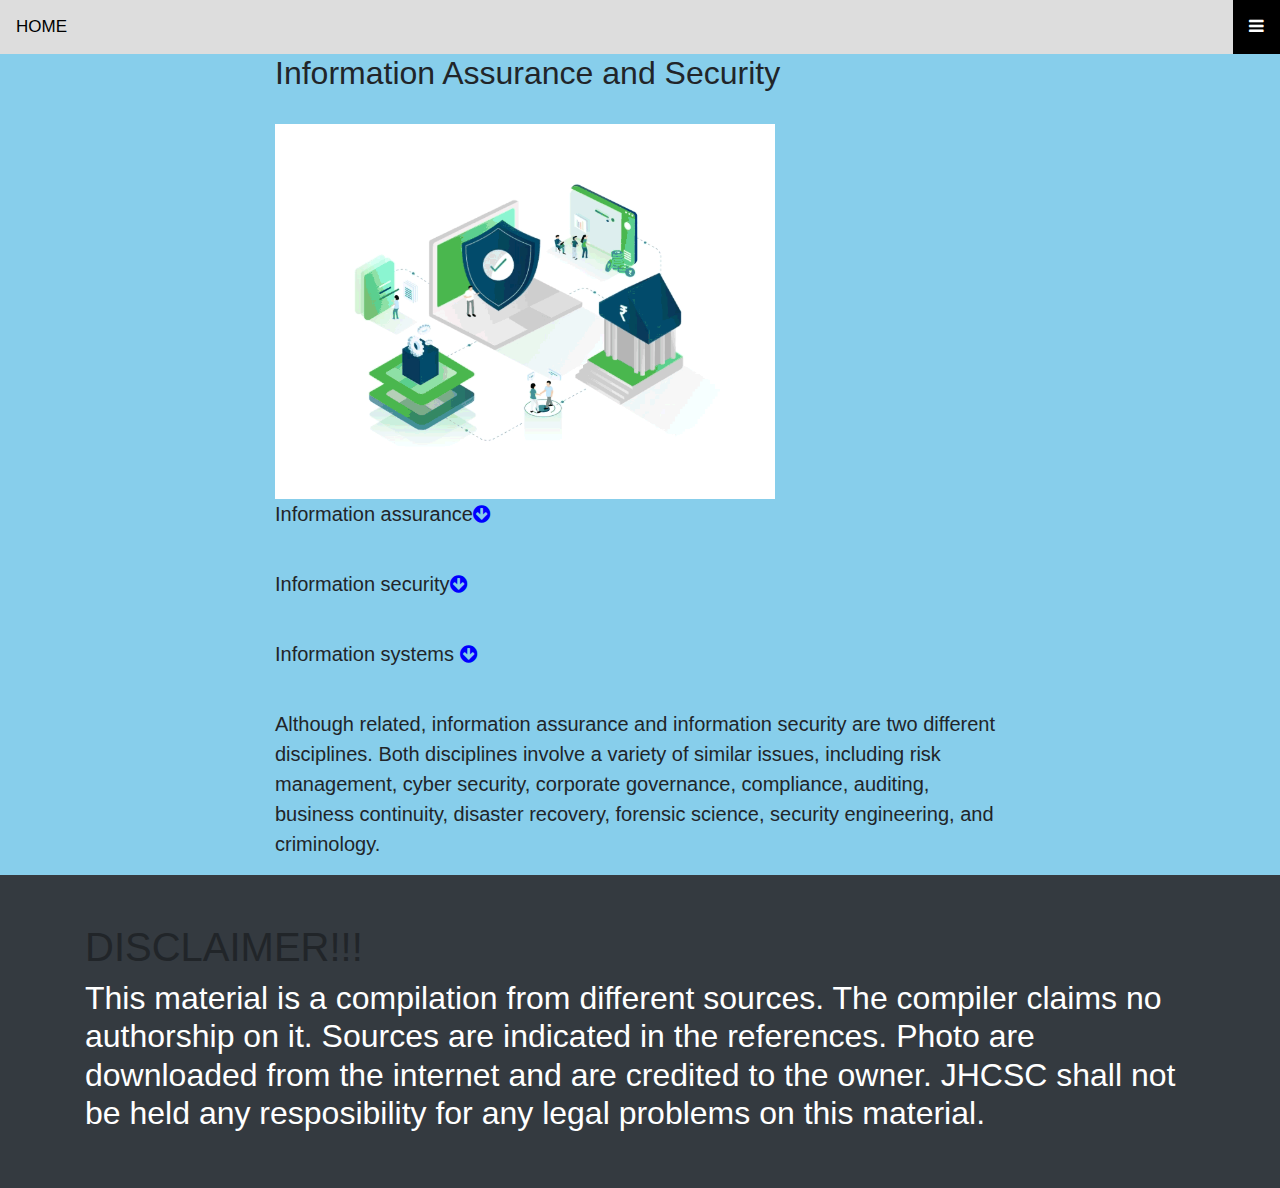
<file: index.html>
<!DOCTYPE html>
<html lang="en">

<head>

  <meta charset="utf-8">
  <meta name="viewport" content="width=device-width, initial-scale=1, shrink-to-fit=no">
  <meta name="description" content="">
  <meta name="author" content="">

  <title>Information Assurance and Security 1 IT 308</title>

  <!-- Bootstrap core CSS -->
  <link href="vendor/bootstrap/css/bootstrap.min.css" rel="stylesheet">

  <!-- Custom styles for this template -->
  <link href="css/scrolling-nav.css" rel="stylesheet">
<link rel="stylesheet" href="https://cdnjs.cloudflare.com/ajax/libs/font-awesome/4.7.0/css/font-awesome.min.css">

</head>

<body id="page-top" style="background-color:skyblue;">



<div class="mobile-container">

<!-- Top Navigation Menu -->
<div class="topnav">
  <a href="index.html" class="active">HOME</a>
  <div id="myLinks">
    <a href="index2.html">LESSONS</a>
	<a href="index1.html">REFERENCES</a>
  </div>
  <a href="javascript:void(0);" class="icon" onclick="myFunction()">
    <i class="fa fa-bars"></i>
  </a>
</div>
</div>

<script>
function myFunction() {
  var x = document.getElementById("myLinks");
  if (x.style.display === "block") {
    x.style.display = "none";
  } else {
    x.style.display = "block";
  }
}
</script>

  <section id="service">
    <div class="container">
      <div class="row">
        <div class="col-lg-8 mx-auto">
          <h2>Information Assurance and Security</h2>
			<br>
				<img src="1.gif" class="img-fluid" width="500" alt="">
<p class="lead" onclick="myFunction1()"><strong>Information assurance<i class="fa fa-arrow-circle-down" style="font-size:20px;color:blue"></i></strong></p>

<div id="myDIVI" style="display: none;">
<p class="lead">
 Which focuses on ensuring the availability, integrity, authentication, confidentiality, and non-repudiation of information and systems. These measures may include providing for restoration of information systems by incorporating protection, detection, and reaction capabilities.
</p>
</div>
<script>
function myFunction1() {
  var x = document.getElementById("myDIVI");
  if (x.style.display === "none") {
    x.style.display = "block";
  } else {
    x.style.display = "none";
  }
}
</script>
<br>
<p class="lead" onclick="myFunction2()"><strong>Information security<i class="fa fa-arrow-circle-down" style="font-size:20px;color:blue"></i></strong></p>

<div id="myDIVI2" style="display: none;">
<p class="lead">
Which centers on the protection of information and information systems from unauthorized access, use, disclosure, disruption, modification, or destruction in order to provide confidentiality, integrity, and availability.
</p>
</div>
<script>
function myFunction2() {
  var x = document.getElementById("myDIVI2");
  if (x.style.display === "none") {
    x.style.display = "block";
  } else {
    x.style.display = "none";
  }
}
</script>
<br>
<p class="lead" onclick="myFunction3()"><strong>Information systems <i class="fa fa-arrow-circle-down" style="font-size:20px;color:blue"></i></strong></p>

<div id="myDIVI3" style="display: none;">
<p class="lead">
Play an important role in the infrastructure that supports commerce, banking, telecommunications, health care, and national security, driving the need for qualified information assurance and security specialists.
</p>
</div>
<script>
function myFunction3() {
  var x = document.getElementById("myDIVI3");
  if (x.style.display === "none") {
    x.style.display = "block";
  } else {
    x.style.display = "none";
  }
}
</script>
<br>
          <p class="lead">Although related, information assurance and information security are two different disciplines. Both disciplines involve a variety of similar issues, including risk management, cyber security, corporate governance, compliance, auditing, business continuity, disaster recovery, forensic science, security engineering, and criminology.</p>
        
        </div>
      </div>
    </div>
  </section>
        </div>
      </div>
    </div>
  </section>
  <!-- Footer -->
  <footer class="py-5 bg-dark">
    <div class="container">
 <span class="blinking"><h1>DISCLAIMER!!!</h1></span>
	  <h2 style="color:white" data-aos="zoom-in">This material is a compilation from different sources. The compiler claims no authorship on it. Sources are indicated in the references. Photo are downloaded from the internet and are credited to the owner. JHCSC shall not be held 
	 any resposibility for any legal problems on this material.</h2>

    </div>
    <!-- /.container -->
  </footer>

  <!-- Bootstrap core JavaScript -->
  <script src="vendor/jquery/jquery.min.js"></script>
  <script src="vendor/bootstrap/js/bootstrap.bundle.min.js"></script>

  <!-- Plugin JavaScript -->
  <script src="vendor/jquery-easing/jquery.easing.min.js"></script>

  <!-- Custom JavaScript for this theme -->
  <script src="js/scrolling-nav.js"></script>

</body>

</html>
</file>
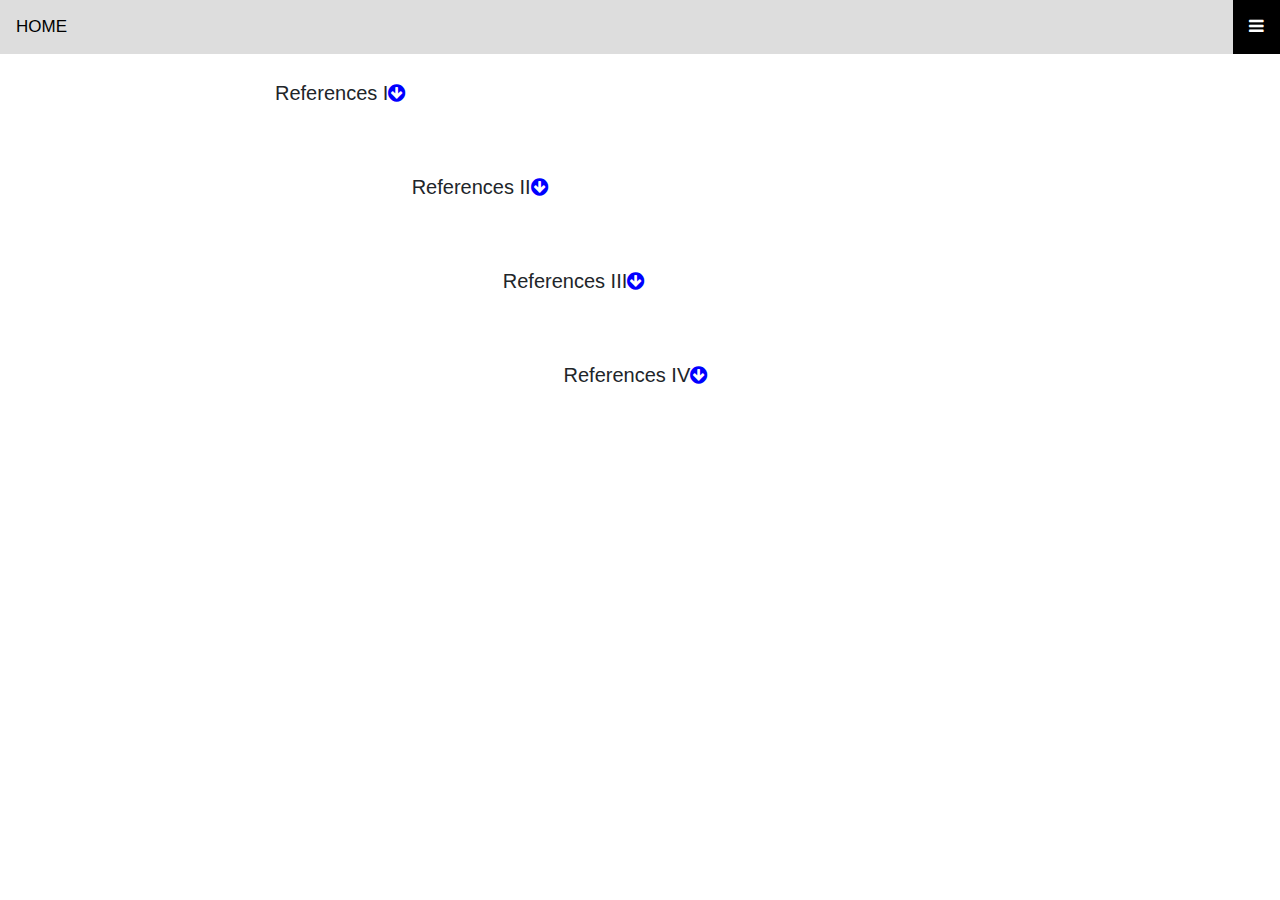
<file: index1.html>
<!DOCTYPE html>
<html lang="en">

<head>

  <meta charset="utf-8">
  <meta name="viewport" content="width=device-width, initial-scale=1, shrink-to-fit=no">
  <meta name="description" content="">
  <meta name="author" content="">

  <title>Information Assurance and Security 1 IT 308</title>

  <!-- Bootstrap core CSS -->
  <link href="vendor/bootstrap/css/bootstrap.min.css" rel="stylesheet">

  <!-- Custom styles for this template -->
  <link href="css/scrolling-nav.css" rel="stylesheet">
<link rel="stylesheet" href="https://cdnjs.cloudflare.com/ajax/libs/font-awesome/4.7.0/css/font-awesome.min.css">

</head>

<body id="page-top">



<div class="mobile-container">

<!-- Top Navigation Menu -->
<div class="topnav">
  <a href="index.html" class="active">HOME</a>
  <div id="myLinks">
	
  </div>
  <a href="javascript:void(0);" class="icon" onclick="myFunction()">
    <i class="fa fa-bars"></i>
  </a>
</div>
</div>

<script>
function myFunction() {
  var x = document.getElementById("myLinks");
  if (x.style.display === "block") {
    x.style.display = "none";
  } else {
    x.style.display = "block";
  }
}
</script>
 
   <section id="A">
    <div class="container">
      <div class="row">
        <div class="col-lg-8 mx-auto">
		  <br>
<p class="lead" onclick="myFunction101()"><strong>References I<i class="fa fa-arrow-circle-down" style="font-size:20px;color:blue"></i></strong></p>

<div id="myDIVz1" style="display: none;">
<p class="lead">
<a href="https://www.capella.edu/blogs/cublog/what-is-information-assurance-and-security/">https://www.capella.edu/blogs/cublog/what-is-information-assurance-and-security/</a>
</div>
<script>
function myFunction101() {
  var x = document.getElementById("myDIVz1");
  if (x.style.display === "none") {
    x.style.display = "block";
  } else {
    x.style.display = "none";
  }
}
</script>
<br>
   <section id="A">
    <div class="container">
      <div class="row">
        <div class="col-lg-8 mx-auto">
		  <br>
<p class="lead" onclick="myFunction102()"><strong>References II<i class="fa fa-arrow-circle-down" style="font-size:20px;color:blue"></i></strong></p>

<div id="myDIVz2" style="display: none;">
<p class="lead">
  <a href="https://www.capella.edu/blogs/cublog/tag/information-security/">https://www.capella.edu/blogs/cublog/tag/information-security/</a>
</div>
<script>
function myFunction102() {
  var x = document.getElementById("myDIVz2");
  if (x.style.display === "none") {
    x.style.display = "block";
  } else {
    x.style.display = "none";
  }
}
</script>
<br>
   <section id="A">
    <div class="container">
      <div class="row">
        <div class="col-lg-8 mx-auto">
		  <br>
<p class="lead" onclick="myFunction103()"><strong>References III<i class="fa fa-arrow-circle-down" style="font-size:20px;color:blue"></i></strong></p>

<div id="myDIVz3" style="display: none;">
<p class="lead">
  <a href="https://www.isaca.org/resources/isaca-journal/past-issues/2012/fundamental-concepts-of-it-security-assurance">https://www.isaca.org/resources/isaca-journal/past-issues/2012/fundamental-concepts-of-it-security-assurance</a>

</div>
<script>
function myFunction103() {
  var x = document.getElementById("myDIVz3");
  if (x.style.display === "none") {
    x.style.display = "block";
  } else {
    x.style.display = "none";
  }
}
</script>
<br>
 <section id="A">
    <div class="container">
      <div class="row">
        <div class="col-lg-8 mx-auto">
		  <br>
<p class="lead" onclick="myFunction104()"><strong>References IV<i class="fa fa-arrow-circle-down" style="font-size:20px;color:blue"></i></strong></p>

<div id="myDIVz4" style="display: none;">
<p class="lead">
  <a href="https://www.nap.edu/read/1581/chapter/4#56">https://www.nap.edu/read/1581/chapter/4#56</a>
</div>
<script>
function myFunction104() {
  var x = document.getElementById("myDIVz4");
  if (x.style.display === "none") {
    x.style.display = "block";
  } else {
    x.style.display = "none";
  }
}
</script>
<br>

  <!-- Bootstrap core JavaScript -->
  <script src="vendor/jquery/jquery.min.js"></script>
  <script src="vendor/bootstrap/js/bootstrap.bundle.min.js"></script>

  <!-- Plugin JavaScript -->
  <script src="vendor/jquery-easing/jquery.easing.min.js"></script>

  <!-- Custom JavaScript for this theme -->
  <script src="js/scrolling-nav.js"></script>

</body>

</html>
</file>
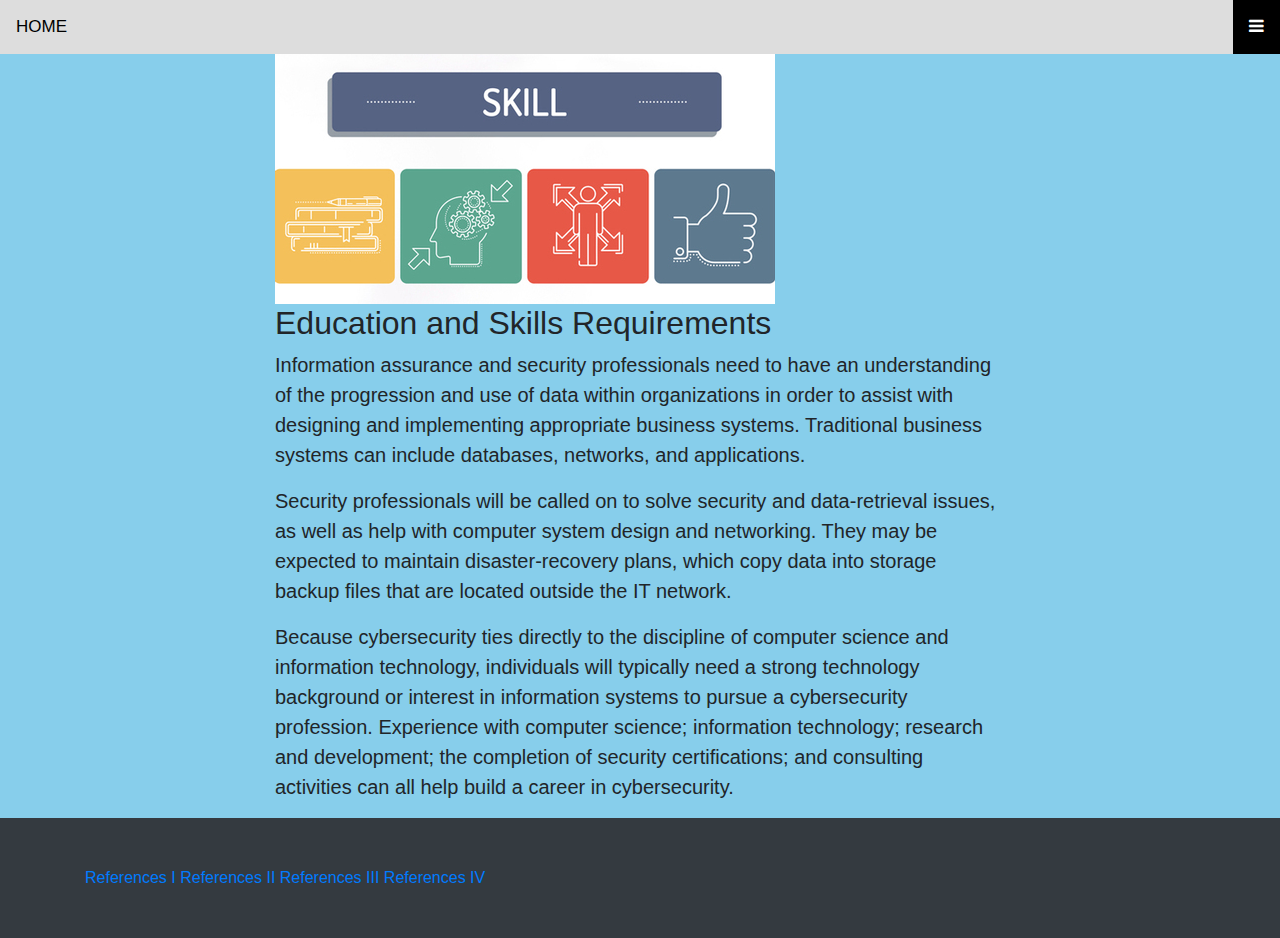
<file: index2.html>
<!DOCTYPE html>
<html lang="en">

<head>

  <meta charset="utf-8">
  <meta name="viewport" content="width=device-width, initial-scale=1, shrink-to-fit=no">
  <meta name="description" content="">
  <meta name="author" content="">

  <title>Information Assurance and Security 1 IT 308</title>

  <!-- Bootstrap core CSS -->
  <link href="vendor/bootstrap/css/bootstrap.min.css" rel="stylesheet">

  <!-- Custom styles for this template -->
  <link href="css/scrolling-nav.css" rel="stylesheet">
<link rel="stylesheet" href="https://cdnjs.cloudflare.com/ajax/libs/font-awesome/4.7.0/css/font-awesome.min.css">

</head>

<body id="page-top" style="background-color:skyblue;">



<div class="mobile-container">

<!-- Top Navigation Menu -->
<div class="topnav">
  <a href="index.html" class="active">HOME</a>
  <div id="myLinks">
    <a href="index2.html">Education and Skills Requirements</a>
	<a href="index3.html">Fundamental Aspects</a>
	<a href="index4.html">Security Mechanism</a>
	<a href="index5.html">Operational Issues</a>
	<a href="index6.html">Policy</a>
	<a href="index7.html">Attacks</a>
	
  </div>
  <a href="javascript:void(0);" class="icon" onclick="myFunction()">
    <i class="fa fa-bars"></i>
  </a>
</div>
</div>

<script>
function myFunction() {
  var x = document.getElementById("myLinks");
  if (x.style.display === "block") {
    x.style.display = "none";
  } else {
    x.style.display = "block";
  }
}
</script>

  <section id="contact">
    <div class="container">
      <div class="row">
        <div class="col-lg-8 mx-auto">
		<img src="2.jpg" class="img-fluid" alt="">
          <h2>Education and Skills Requirements</h2>
          <p class="lead">Information assurance and security professionals need to have an understanding of the progression and use of data within organizations in order to assist with designing and implementing appropriate business systems. Traditional business systems can include databases, networks, and applications.</p>
		  <p class="lead">Security professionals will be called on to solve security and data-retrieval issues, as well as help with computer system design and networking. They may be expected to maintain disaster-recovery plans, which copy data into storage backup files that are located outside the IT network.</p>
		  <p class="lead">Because cybersecurity ties directly to the discipline of computer science and information technology, individuals will typically need a strong technology background or interest in information systems to pursue a cybersecurity profession. Experience with computer science; information technology; research and development; the completion of security certifications; and consulting activities can all help build a career in cybersecurity.</p>

        </div>
      </div>
    </div>
  </section>
  
  <!-- Footer -->
  <footer class="py-5 bg-dark">
    <div class="container">
  <a href="https://www.capella.edu/blogs/cublog/what-is-information-assurance-and-security/">References I</a>
  <a href="https://www.capella.edu/blogs/cublog/tag/information-security/">References II</a>
  <a href="https://www.isaca.org/resources/isaca-journal/past-issues/2012/fundamental-concepts-of-it-security-assurance">References III</a>
  <a href="https://www.nap.edu/read/1581/chapter/4#56">References IV</a>
    </div>
    <!-- /.container -->
  </footer>

  <!-- Bootstrap core JavaScript -->
  <script src="vendor/jquery/jquery.min.js"></script>
  <script src="vendor/bootstrap/js/bootstrap.bundle.min.js"></script>

  <!-- Plugin JavaScript -->
  <script src="vendor/jquery-easing/jquery.easing.min.js"></script>

  <!-- Custom JavaScript for this theme -->
  <script src="js/scrolling-nav.js"></script>

</body>

</html>
</file>
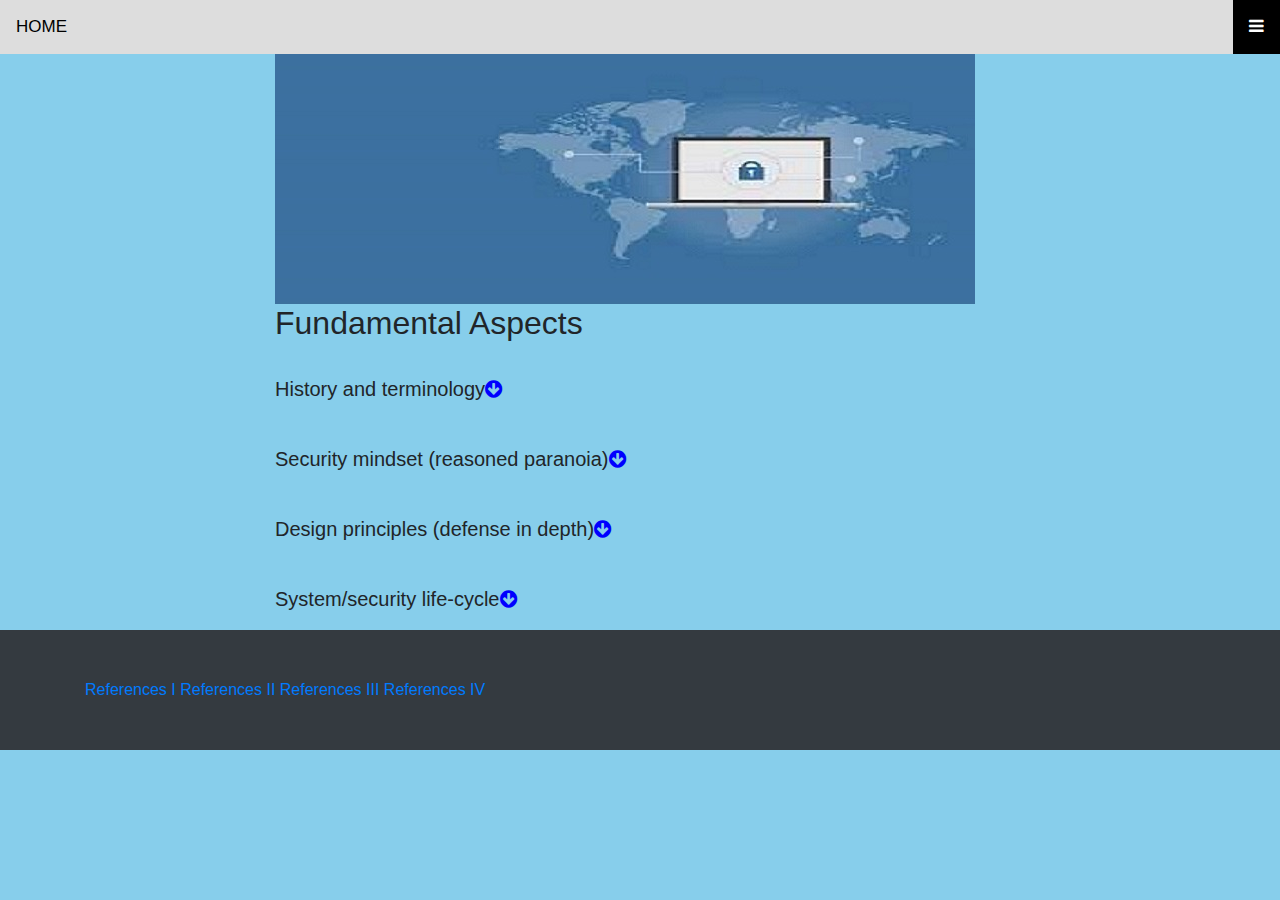
<file: index3.html>
<!DOCTYPE html>
<html lang="en">

<head>

  <meta charset="utf-8">
  <meta name="viewport" content="width=device-width, initial-scale=1, shrink-to-fit=no">
  <meta name="description" content="">
  <meta name="author" content="">

  <title>Information Assurance and Security 1 IT 308</title>

  <!-- Bootstrap core CSS -->
  <link href="vendor/bootstrap/css/bootstrap.min.css" rel="stylesheet">

  <!-- Custom styles for this template -->
  <link href="css/scrolling-nav.css" rel="stylesheet">
<link rel="stylesheet" href="https://cdnjs.cloudflare.com/ajax/libs/font-awesome/4.7.0/css/font-awesome.min.css">

</head>

<body id="page-top" style="background-color:skyblue;">



<div class="mobile-container">

<!-- Top Navigation Menu -->
<div class="topnav">
  <a href="index.html" class="active">HOME</a>
  <div id="myLinks">
    <a href="index2.html">Education and Skills Requirements</a>
	<a href="index3.html">Fundamental Aspects</a>
	<a href="index4.html">Security Mechanism</a>
	<a href="index5.html">Operational Issues</a>
	<a href="index6.html">Policy</a>
	<a href="index7.html">Attacks</a>
	
  </div>
  <a href="javascript:void(0);" class="icon" onclick="myFunction()">
    <i class="fa fa-bars"></i>
  </a>
</div>
</div>

<script>
function myFunction() {
  var x = document.getElementById("myLinks");
  if (x.style.display === "block") {
    x.style.display = "none";
  } else {
    x.style.display = "block";
  }
}
</script>
 <section id="A">
    <div class="container">
      <div class="row">
        <div class="col-lg-8 mx-auto">
		<img src="6.jpg" class="img-fluid" alt="">
          <h2>Fundamental Aspects</h2>
		  <br>
<p class="lead" onclick="myFunction100()"><strong>History and terminology<i class="fa fa-arrow-circle-down" style="font-size:20px;color:blue"></i></strong></p>

<div id="myDIVzz" style="display: none;">
<p class="lead">Terminology is a discipline that systematically studies the "labelling or designating of concepts" particular to one or more subject fields or domains of human activity. It does this through the research and analysis of terms in context for the purpose of documenting and promoting consistent usage.</p>
</div>
<script>
function myFunction100() {
  var x = document.getElementById("myDIVzz");
  if (x.style.display === "none") {
    x.style.display = "block";
  } else {
    x.style.display = "none";
  }
}
</script>
<br>


<p class="lead" onclick="myFunction1()"><strong>Security mindset (reasoned paranoia)<i class="fa fa-arrow-circle-down" style="font-size:20px;color:blue"></i></strong></p>

<div id="myDIVI" style="display: none;">
<p class="lead">Good engineering involves thinking about how things can be made to work; the security mindset involves thinking about how things can be made to fail. It involves thinking like an attacker, an adversary or a criminal.</p>
</div>
<script>
function myFunction1() {
  var x = document.getElementById("myDIVI");
  if (x.style.display === "none") {
    x.style.display = "block";
  } else {
    x.style.display = "none";
  }
}
</script>
<br>


<p class="lead" onclick="myFunction2()"><strong>Design principles (defense in depth)<i class="fa fa-arrow-circle-down" style="font-size:20px;color:blue"></i></strong></p>

<div id="myDIVII" style="display: none;">
<p class="lead">Defense in Depth (DiD) is an approach to cybersecurity in which a series of defensive mechanisms are layered in order to protect valuable data and information. If one mechanism fails, another steps up immediately to thwart an attack.</p>
</div>
<script>
function myFunction2() {
  var x = document.getElementById("myDIVII");
  if (x.style.display === "none") {
    x.style.display = "block";
  } else {
    x.style.display = "none";
  }
}
</script>
<br>


<p class="lead" onclick="myFunction3()"><strong>System/security life-cycle<i class="fa fa-arrow-circle-down" style="font-size:20px;color:blue"></i></strong></p>

<div id="myDIVI1" style="display: none;">
<p class="lead">The cycle consists of a number of phases including systems investigation, systems analysis , logical design, physical design, implementation and maintenance and testing. Once implementation is done, the security of the system and data, depend on the maintenance and testing phase which spans the life of the project.</p>
</div>
<script>
function myFunction3() {
  var x = document.getElementById("myDIVI1");
  if (x.style.display === "none") {
    x.style.display = "block";
  } else {
    x.style.display = "none";
  }
}
</script>
        </div>
      </div>
    </div>
  </section>
  
 
  
  <!-- Footer -->
  <footer class="py-5 bg-dark">
    <div class="container">
  <a href="https://www.capella.edu/blogs/cublog/what-is-information-assurance-and-security/">References I</a>
  <a href="https://www.capella.edu/blogs/cublog/tag/information-security/">References II</a>
  <a href="https://www.isaca.org/resources/isaca-journal/past-issues/2012/fundamental-concepts-of-it-security-assurance">References III</a>
  <a href="https://www.nap.edu/read/1581/chapter/4#56">References IV</a>
    </div>
    <!-- /.container -->
  </footer>

  <!-- Bootstrap core JavaScript -->
  <script src="vendor/jquery/jquery.min.js"></script>
  <script src="vendor/bootstrap/js/bootstrap.bundle.min.js"></script>

  <!-- Plugin JavaScript -->
  <script src="vendor/jquery-easing/jquery.easing.min.js"></script>

  <!-- Custom JavaScript for this theme -->
  <script src="js/scrolling-nav.js"></script>

</body>

</html>
</file>
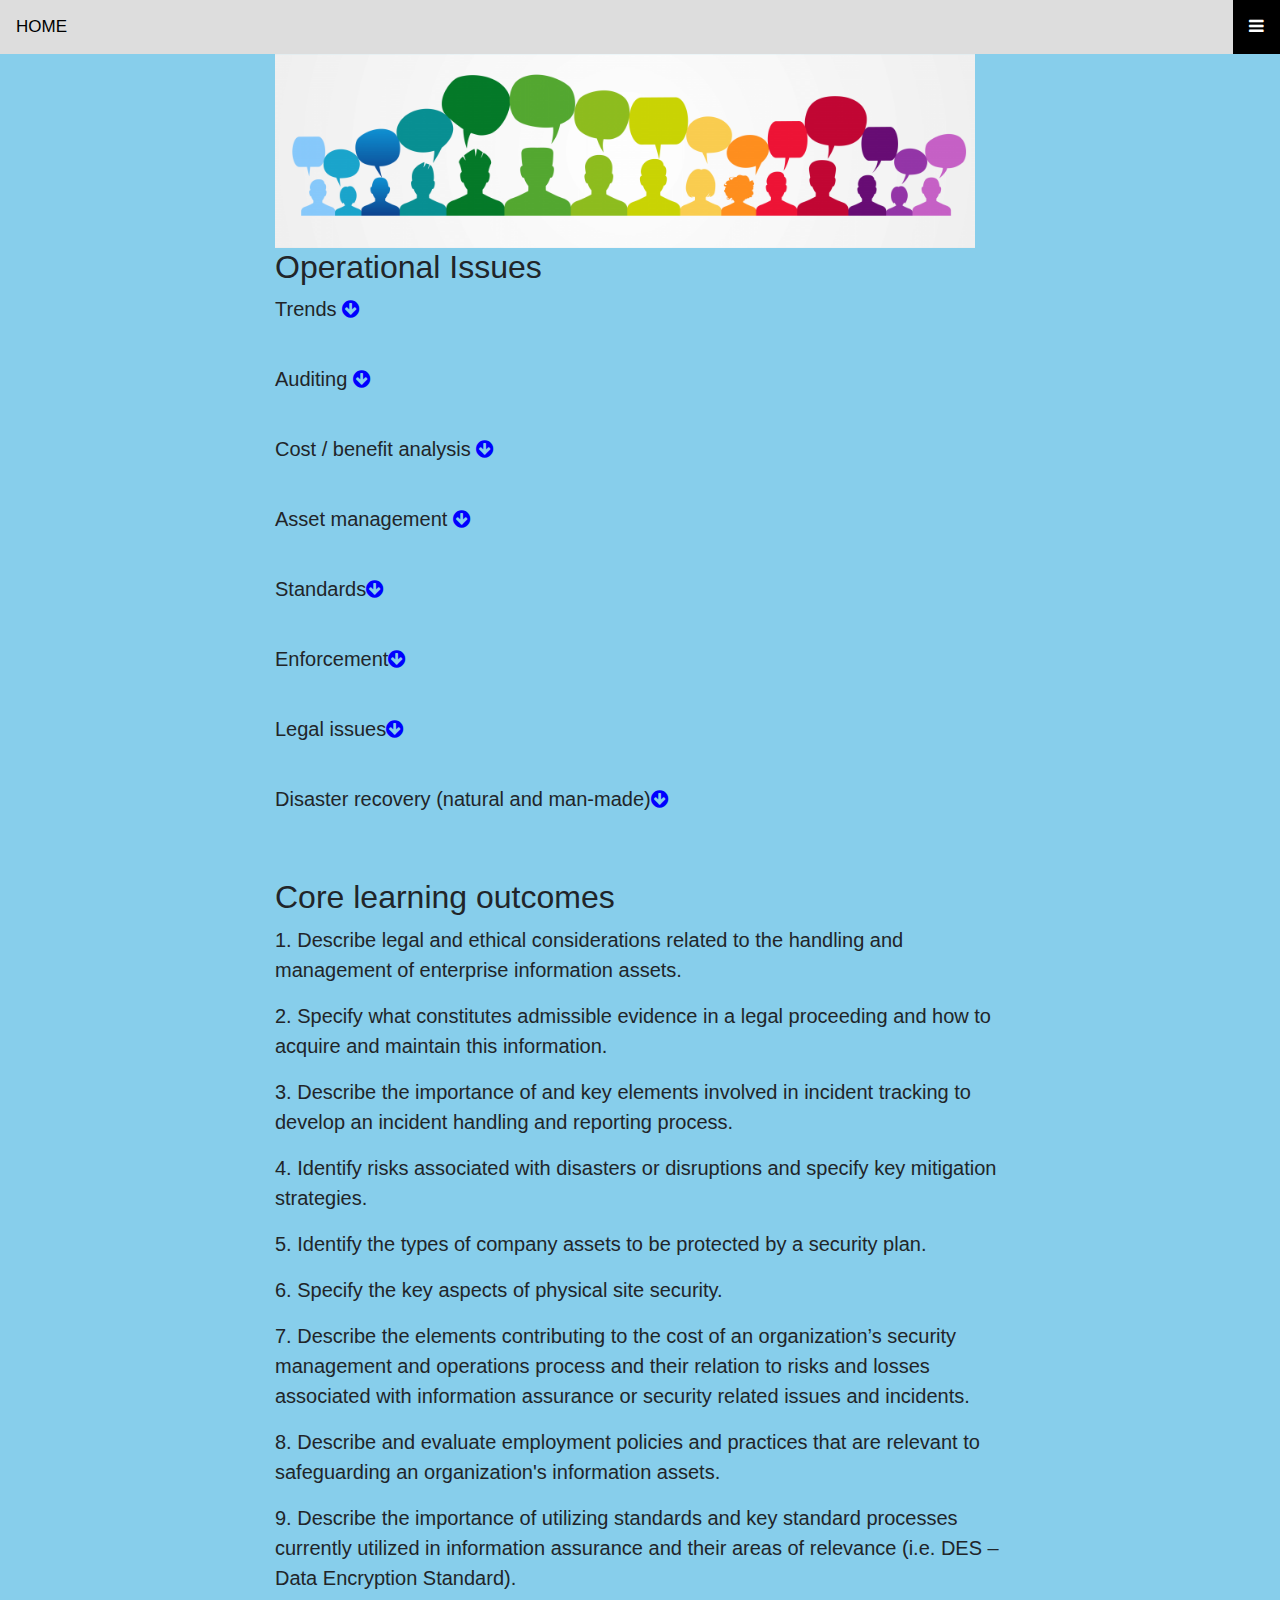
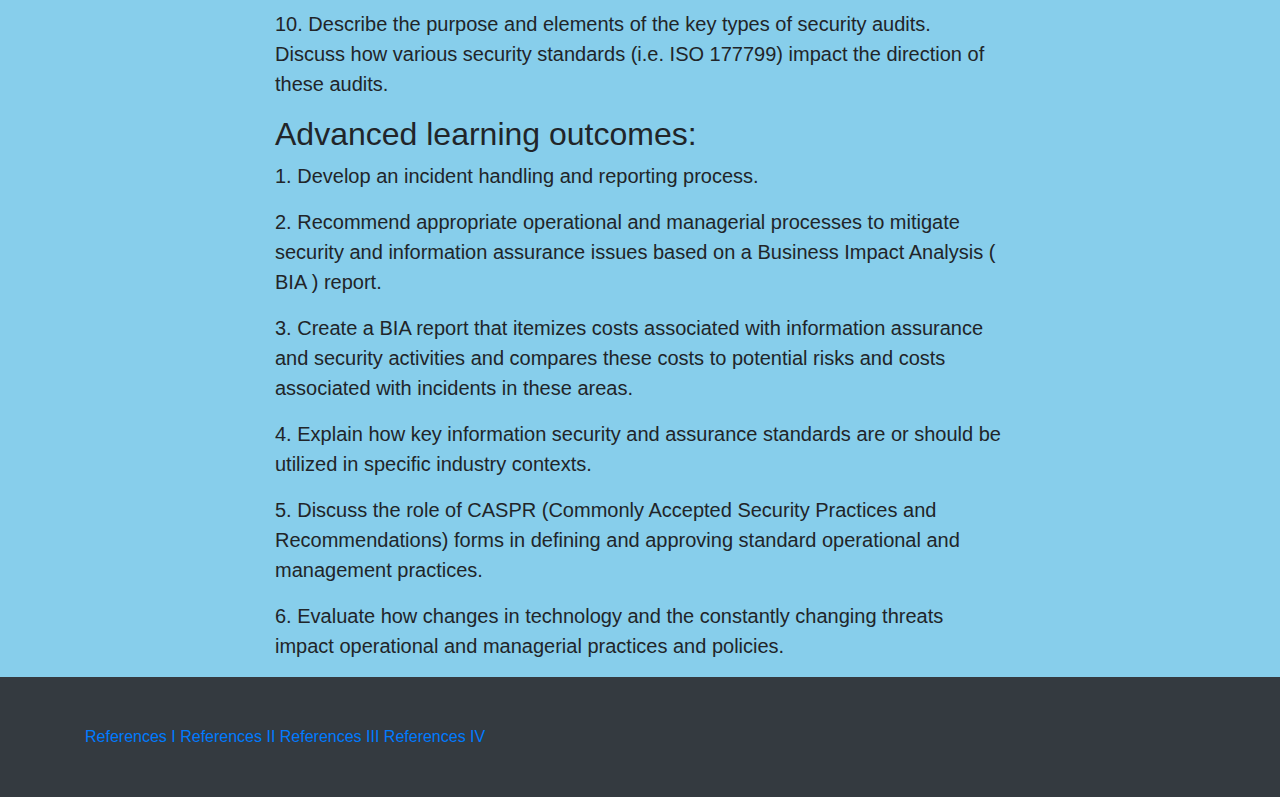
<file: index5.html>
<!DOCTYPE html>
<html lang="en">

<head>

  <meta charset="utf-8">
  <meta name="viewport" content="width=device-width, initial-scale=1, shrink-to-fit=no">
  <meta name="description" content="">
  <meta name="author" content="">

  <title>Information Assurance and Security 1 IT 308</title>

  <!-- Bootstrap core CSS -->
  <link href="vendor/bootstrap/css/bootstrap.min.css" rel="stylesheet">

  <!-- Custom styles for this template -->
  <link href="css/scrolling-nav.css" rel="stylesheet">
<link rel="stylesheet" href="https://cdnjs.cloudflare.com/ajax/libs/font-awesome/4.7.0/css/font-awesome.min.css">

</head>

<body id="page-top" style="background-color:skyblue;">



<div class="mobile-container">

<!-- Top Navigation Menu -->
<div class="topnav">
  <a href="index.html" class="active">HOME</a>
  <div id="myLinks">
    <a href="index2.html">Education and Skills Requirements</a>
	<a href="index3.html">Fundamental Aspects</a>
	<a href="index4.html">Security Mechanism</a>
	<a href="index5.html">Operational Issues</a>
	<a href="index6.html">Policy</a>
	<a href="index7.html">Attacks</a>
	
  </div>
  <a href="javascript:void(0);" class="icon" onclick="myFunction()">
    <i class="fa fa-bars"></i>
  </a>
</div>
</div>

<script>
function myFunction() {
  var x = document.getElementById("myLinks");
  if (x.style.display === "block") {
    x.style.display = "none";
  } else {
    x.style.display = "block";
  }
}
</script>

  
<section id="C">
    <div class="container">
      <div class="row">
        <div class="col-lg-8 mx-auto">
		<img src="2.png" class="img-fluid" width="700" alt="">
          <h2>Operational Issues</h2>
<p class="lead" onclick="myFunction24()"><strong>Trends <i class="fa fa-arrow-circle-down" style="font-size:20px;color:blue"></i></strong></p>

<div id="myDIVI24" style="display: none;">
<p class="lead"> 
Technology is evolving rapidly and changing the way businesses operate. Emerging technologies such as cloud computing, Artificial Intelligence (AI), automation, and the Internet of Things (IoT) are creating unprecedented opportunities for businesses to unlock new value.
</div>
<script>
function myFunction24() {
  var x = document.getElementById("myDIVI24");
  if (x.style.display === "none") {
    x.style.display = "block";
  } else {
    x.style.display = "none";
  }
}
</script>
<br>
<p class="lead" onclick="myFunction25()"><strong>Auditing <i class="fa fa-arrow-circle-down" style="font-size:20px;color:blue"></i></strong></p>

<div id="myDIVI25" style="display: none;">
<p class="lead"> 
A security audit is the high-level description of the many ways organizations can test and assess their overall security posture, including cybersecurity. You might employ more than one type of security audit to achieve your desired results and meet your business objectives.
</div>
<script>
function myFunction25() {
  var x = document.getElementById("myDIVI25");
  if (x.style.display === "none") {
    x.style.display = "block";
  } else {
    x.style.display = "none";
  }
}
</script>
<br>
<p class="lead" onclick="myFunction26()"><strong>Cost / benefit analysis <i class="fa fa-arrow-circle-down" style="font-size:20px;color:blue"></i></strong></p>

<div id="myDIVI26" style="display: none;">
<p class="lead"> 
CBA is a method used to evaluate competing projects by comparing each project's costs with its benefits. CBA is one of the most popular methods for evaluating projects because it reduces the evaluation complexity of each project to a single figure.
</div>
<script>
function myFunction26() {
  var x = document.getElementById("myDIVI26");
  if (x.style.display === "none") {
    x.style.display = "block";
  } else {
    x.style.display = "none";
  }
}
</script>
<br>
<p class="lead" onclick="myFunction27()"><strong>Asset management <i class="fa fa-arrow-circle-down" style="font-size:20px;color:blue"></i></strong></p>

<div id="myDIVI27" style="display: none;">
<p class="lead"> 
Asset Assurance is a new and exciting discipline which is garnering significant interest as CSPs turn their attention to managing and reducing capex. A complete programme of Asset Assurance encompasses continual monitoring and process controls at each phase of the asset lifecycle.
</div>
<script>
function myFunction27() {
  var x = document.getElementById("myDIVI27");
  if (x.style.display === "none") {
    x.style.display = "block";
  } else {
    x.style.display = "none";
  }
}
</script>
<br>
<p class="lead" onclick="myFunction28()"><strong>Standards<i class="fa fa-arrow-circle-down" style="font-size:20px;color:blue"></i></strong></p>

<div id="myDIVI28" style="display: none;">
<p class="lead"> 
A standard is a repeatable, harmonised, agreed and documented way of doing something. Standards contain technical specifications or other precise criteria designed to be used consistently as a rule, guideline, or definition.
</div>
<script>
function myFunction28() {
  var x = document.getElementById("myDIVI28");
  if (x.style.display === "none") {
    x.style.display = "block";
  } else {
    x.style.display = "none";
  }
}
</script>
<br>
<p class="lead" onclick="myFunction29()"><strong>Enforcement<i class="fa fa-arrow-circle-down" style="font-size:20px;color:blue"></i></strong></p>

<div id="myDIVI29" style="display: none;">
<p class="lead"> 
Enforcement is the process of ensuring compliance with laws, regulations, rules, standards, and social norms. Governments attempt to effectuate successful implementation of policies by enforcing laws and regulations.
</div>
<script>
function myFunction29() {
  var x = document.getElementById("myDIVI29");
  if (x.style.display === "none") {
    x.style.display = "block";
  } else {
    x.style.display = "none";
  }
}
</script>
<br>
<p class="lead" onclick="myFunction30()"><strong>Legal issues<i class="fa fa-arrow-circle-down" style="font-size:20px;color:blue"></i></strong></p>

<div id="myDIVI30" style="display: none;">
<p class="lead"> 
Legal issue or issue of law is a legal question which is the foundation of a case. It requires a court's decision. It can also refer to a point on which the evidence is undisputed, the outcome of which depends on the court's interpretation of the law.
</div>
<script>
function myFunction30() {
  var x = document.getElementById("myDIVI30");
  if (x.style.display === "none") {
    x.style.display = "block";
  } else {
    x.style.display = "none";
  }
}
</script>
<br>
<p class="lead" onclick="myFunction31()"><strong>Disaster recovery (natural and man-made)<i class="fa fa-arrow-circle-down" style="font-size:20px;color:blue"></i></strong></p>

<div id="myDIVI31" style="display: none;">
<p class="lead"> 
Disaster recovery, or disaster recovery plans, involve a specific set of procedures and policies that are put in place to enable the continuation of vital business processes after a natural or man-made disaster. Disaster recovery plans tend to focus on the restoration of IT and technology systems that support critical business function.
</div>
<script>
function myFunction31() {
  var x = document.getElementById("myDIVI31");
  if (x.style.display === "none") {
    x.style.display = "block";
  } else {
    x.style.display = "none";
  }
}
</script>
<br>
<br>
<h2>Core learning outcomes</h2>
<p class="lead">1. Describe legal and ethical considerations related to the handling and management of enterprise
information assets.</p>
<p class="lead">2. Specify what constitutes admissible evidence in a legal proceeding and how to acquire and maintain
this information.</p>

<p class="lead">3. Describe the importance of and key elements involved in incident tracking to develop an incident
handling and reporting process.</p>
<p class="lead">4. Identify risks associated with disasters or disruptions and specify key mitigation strategies.</p>
<p class="lead">5. Identify the types of company assets to be protected by a security plan.</p>
<p class="lead">6. Specify the key aspects of physical site security.</p>
<p class="lead">7. Describe the elements contributing to the cost of an organization’s security management and
operations process and their relation to risks and losses associated with information assurance or
security related issues and incidents.</p>
<p class="lead">8. Describe and evaluate employment policies and practices that are relevant to safeguarding an
organization's information assets.</p>
<p class="lead">9. Describe the importance of utilizing standards and key standard processes currently utilized in
information assurance and their areas of relevance (i.e. DES – Data Encryption Standard).</p>
<p class="lead">10. Describe the purpose and elements of the key types of security audits. Discuss how various security
standards (i.e. ISO 177799) impact the direction of these audits.</p>
<h2>Advanced learning outcomes:</h2>
<p class="lead">1. Develop an incident handling and reporting process.</p>
<p class="lead">2. Recommend appropriate operational and managerial processes to mitigate security and information
assurance issues based on a Business Impact Analysis ( BIA ) report.</p>
<p class="lead">3. Create a BIA report that itemizes costs associated with information assurance and security activities
and compares these costs to potential risks and costs associated with incidents in these areas.</p>
<p class="lead">4. Explain how key information security and assurance standards are or should be utilized in specific
industry contexts.</p>
<p class="lead">5. Discuss the role of CASPR (Commonly Accepted Security Practices and Recommendations) forms in
defining and approving standard operational and management practices.</p>
<p class="lead">6. Evaluate how changes in technology and the constantly changing threats impact operational and
managerial practices and policies.</p>
        </div>
      </div>
    </div>
  </section>
  
  <!-- Footer -->
  <footer class="py-5 bg-dark">
    <div class="container">
  <a href="https://www.capella.edu/blogs/cublog/what-is-information-assurance-and-security/">References I</a>
  <a href="https://www.capella.edu/blogs/cublog/tag/information-security/">References II</a>
  <a href="https://www.isaca.org/resources/isaca-journal/past-issues/2012/fundamental-concepts-of-it-security-assurance">References III</a>
  <a href="https://www.nap.edu/read/1581/chapter/4#56">References IV</a>
    </div>
    <!-- /.container -->
  </footer>

  <!-- Bootstrap core JavaScript -->
  <script src="vendor/jquery/jquery.min.js"></script>
  <script src="vendor/bootstrap/js/bootstrap.bundle.min.js"></script>

  <!-- Plugin JavaScript -->
  <script src="vendor/jquery-easing/jquery.easing.min.js"></script>

  <!-- Custom JavaScript for this theme -->
  <script src="js/scrolling-nav.js"></script>

</body>

</html>
</file>
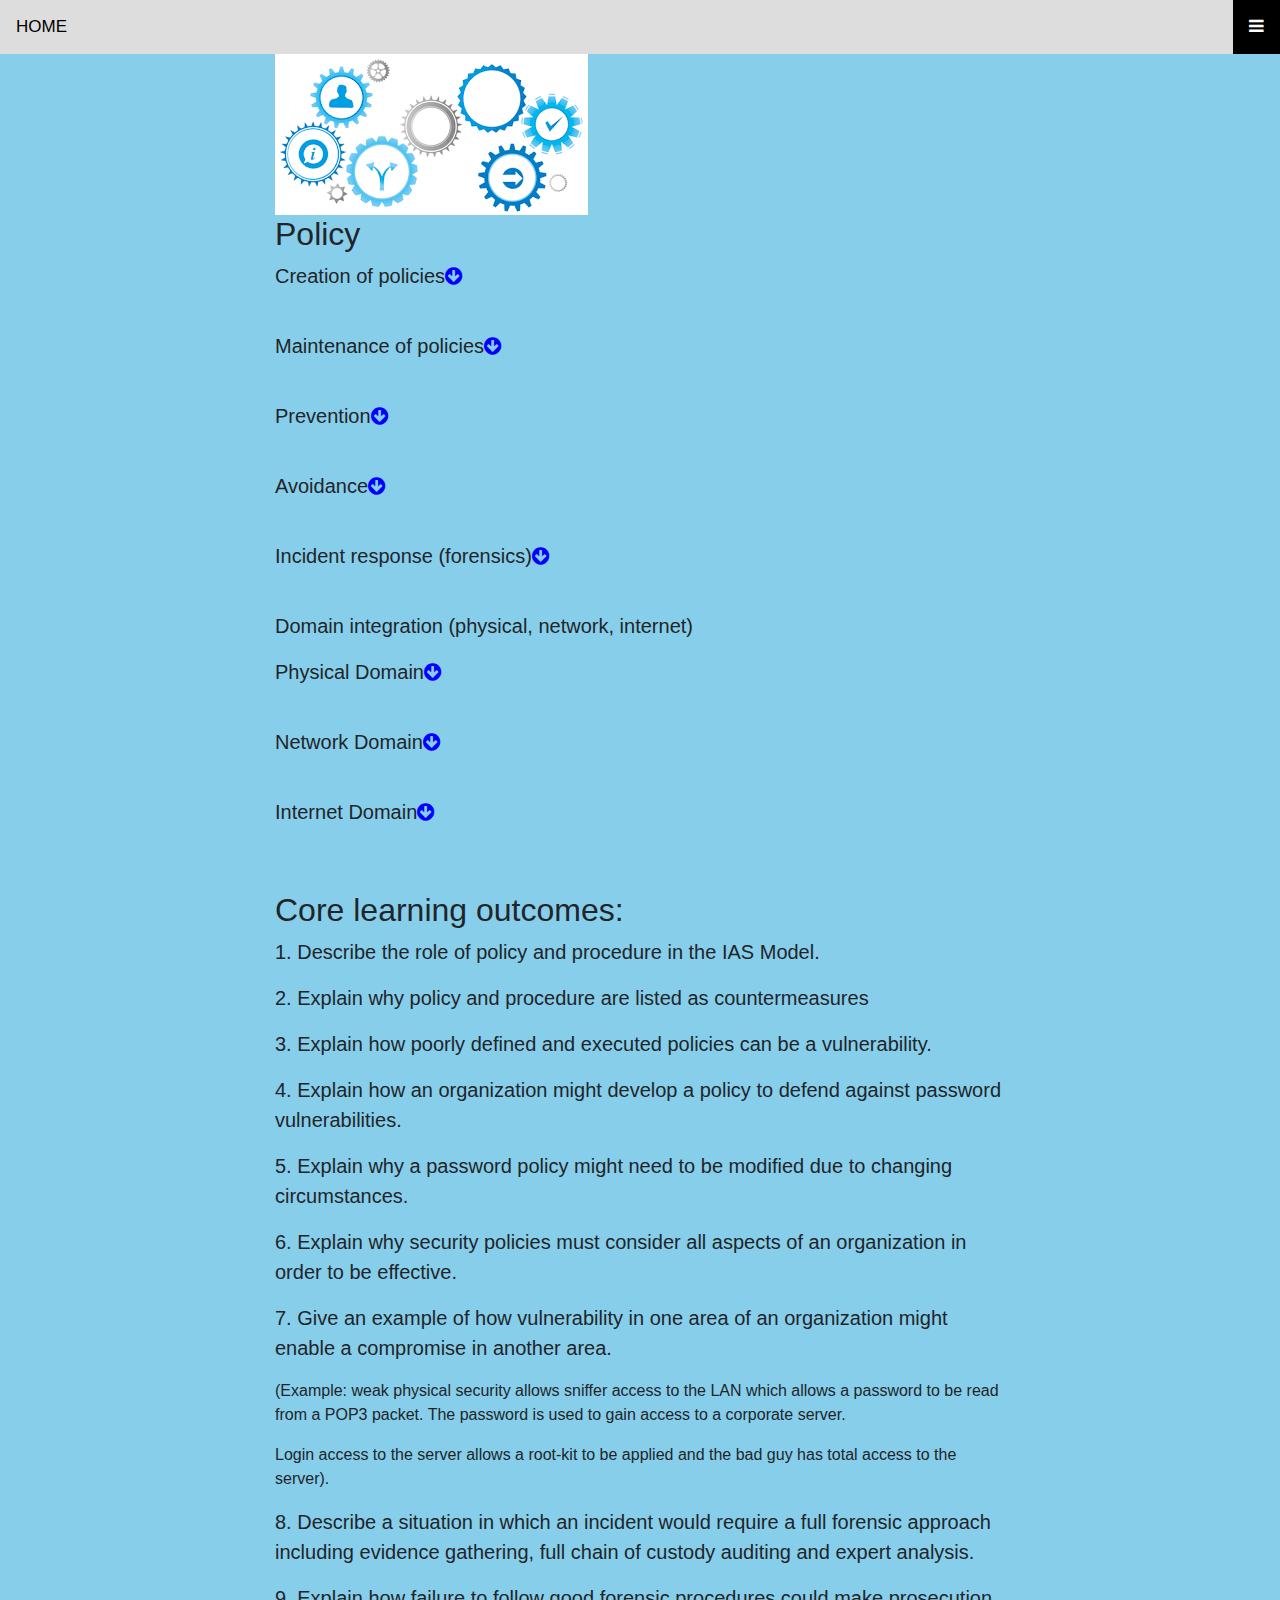
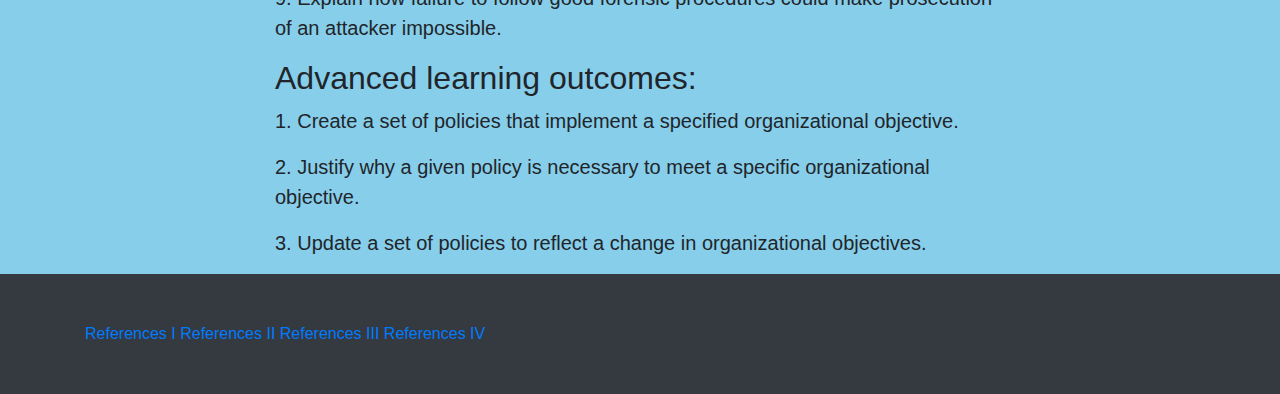
<file: index6.html>
<!DOCTYPE html>
<html lang="en">

<head>

  <meta charset="utf-8">
  <meta name="viewport" content="width=device-width, initial-scale=1, shrink-to-fit=no">
  <meta name="description" content="">
  <meta name="author" content="">

  <title>Information Assurance and Security 1 IT 308</title>

  <!-- Bootstrap core CSS -->
  <link href="vendor/bootstrap/css/bootstrap.min.css" rel="stylesheet">

  <!-- Custom styles for this template -->
  <link href="css/scrolling-nav.css" rel="stylesheet">
<link rel="stylesheet" href="https://cdnjs.cloudflare.com/ajax/libs/font-awesome/4.7.0/css/font-awesome.min.css">

</head>

<body id="page-top" style="background-color:skyblue;">



<div class="mobile-container">

<!-- Top Navigation Menu -->
<div class="topnav">
  <a href="index.html" class="active">HOME</a>
  <div id="myLinks">
    <a href="index2.html">Education and Skills Requirements</a>
	<a href="index3.html">Fundamental Aspects</a>
	<a href="index4.html">Security Mechanism</a>
	<a href="index5.html">Operational Issues</a>
	<a href="index6.html">Policy</a>
	<a href="index7.html">Attacks</a>
	
  </div>
  <a href="javascript:void(0);" class="icon" onclick="myFunction()">
    <i class="fa fa-bars"></i>
  </a>
</div>
</div>

<script>
function myFunction() {
  var x = document.getElementById("myLinks");
  if (x.style.display === "block") {
    x.style.display = "none";
  } else {
    x.style.display = "block";
  }
}
</script>


  <section id="D">
    <div class="container">
      <div class="row">
        <div class="col-lg-8 mx-auto">
<img src="1.png" class="img-fluid" alt="">
<h2>Policy</h2>
<p class="lead" onclick="myFunction32()"><strong>Creation of policies<i class="fa fa-arrow-circle-down" style="font-size:20px;color:blue"></i></strong></p>

<div id="myDIVI32" style="display: none;">
<p class="lead"> 
An information security policy is a set of rules enacted by an organization to ensure that all users of networks or the IT structure within the organization's domain abide by the prescriptions regarding the security of data stored digitally within the boundaries the organization stretches its authority.
</div>
<script>
function myFunction32() {
  var x = document.getElementById("myDIVI32");
  if (x.style.display === "none") {
    x.style.display = "block";
  } else {
    x.style.display = "none";
  }
}
</script>
<br>
<p class="lead" onclick="myFunction33()"><strong>Maintenance of policies<i class="fa fa-arrow-circle-down" style="font-size:20px;color:blue"></i></strong></p>

<div id="myDIVI33" style="display: none;">
<p class="lead"> 
It requires ongoing maintenance and continual improvement, which ensures that policies and procedures are kept up to date, resulting in better protection for your sensitive information.
</div>
<script>
function myFunction33() {
  var x = document.getElementById("myDIVI33");
  if (x.style.display === "none") {
    x.style.display = "block";
  } else {
    x.style.display = "none";
  }
}
</script>
<br>
<p class="lead" onclick="myFunction34()"><strong>Prevention<i class="fa fa-arrow-circle-down" style="font-size:20px;color:blue"></i></strong></p>

<div id="myDIVI34" style="display: none;">
<p class="lead"> 
Preventing an incident requires careful analysis and planning. Information is an asset that requires protection commensurate with its value. Security measures must be taken to protect information from unauthorized modification, destruction, or disclosure whether accidental or intentional.
</div>
<script>
function myFunction34() {
  var x = document.getElementById("myDIVI34");
  if (x.style.display === "none") {
    x.style.display = "block";
  } else {
    x.style.display = "none";
  }
}
</script>
<br>
<p class="lead" onclick="myFunction35()"><strong>Avoidance<i class="fa fa-arrow-circle-down" style="font-size:20px;color:blue"></i></strong></p>

<div id="myDIVI35" style="display: none;">
<p class="lead"> 
Risk avoidance involves taking specific actions to eliminate or significantly modify the process or activities that are the basis for the risk.
</div>
<script>
function myFunction35() {
  var x = document.getElementById("myDIVI35");
  if (x.style.display === "none") {
    x.style.display = "block";
  } else {
    x.style.display = "none";
  }
}
</script>
<br>
<p class="lead" onclick="myFunction36()"><strong>Incident response (forensics)<i class="fa fa-arrow-circle-down" style="font-size:20px;color:blue"></i></strong></p>

<div id="myDIVI36" style="display: none;">
<p class="lead"> 
Incident response is an organized approach to addressing and managing the aftermath of a security breach or cyberattack, also known as an IT incident, computer incident or security incident. The goal is to handle the situation in a way that limits damage and reduces recovery time and costs.
</div>
<script>
function myFunction36() {
  var x = document.getElementById("myDIVI36");
  if (x.style.display === "none") {
    x.style.display = "block";
  } else {
    x.style.display = "none";
  }
}
</script>
<br>
<p class="lead"><strong>Domain integration (physical, network, internet)</strong></p>
<p class="lead" onclick="myFunction37()"><strong>Physical Domain<i class="fa fa-arrow-circle-down" style="font-size:20px;color:blue"></i></strong></p>

<div id="myDIVI37" style="display: none;">
<p class="lead"> 
The physical domain covers the development of physical changes, which includes growing in size and strength, as well as the development of both gross motor skills and fine motor skills. 
</div>
<script>
function myFunction37() {
  var x = document.getElementById("myDIVI37");
  if (x.style.display === "none") {
    x.style.display = "block";
  } else {
    x.style.display = "none";
  }
}
</script>
<br>
<p class="lead" onclick="myFunction38()"><strong>Network Domain<i class="fa fa-arrow-circle-down" style="font-size:20px;color:blue"></i></strong></p>

<div id="myDIVI38" style="display: none;">
<p class="lead"> 
A network domain is an administrative grouping of multiple private computer networks or hosts within the same infrastructure. Domains can be identified using a domain name; domains which need to be accessible from the public Internet can be assigned a globally unique name within the Domain Name System (DNS).
</div>
<script>
function myFunction38() {
  var x = document.getElementById("myDIVI38");
  if (x.style.display === "none") {
    x.style.display = "block";
  } else {
    x.style.display = "none";
  }
}
</script>
<br>
<p class="lead" onclick="myFunction39()"><strong>Internet Domain<i class="fa fa-arrow-circle-down" style="font-size:20px;color:blue"></i></strong></p>

<div id="myDIVI39" style="display: none;">
<p class="lead"> 
An Internet domain is a collection of data describing a self-contained administrative and technical unit on the Internet, according to the principles of the DNS system. Global visibility of an Internet domain is provided for by the DNS service.
</div>
<script>
function myFunction39() {
  var x = document.getElementById("myDIVI39");
  if (x.style.display === "none") {
    x.style.display = "block";
  } else {
    x.style.display = "none";
  }
}
</script>
<br>
<br>
<h2>Core learning outcomes:</h2>
<p class="lead">1. Describe the role of policy and procedure in the IAS Model.</p>
<p class="lead">2. Explain why policy and procedure are listed as countermeasures</p>
<p class="lead">3. Explain how poorly defined and executed policies can be a vulnerability.</p>
<p class="lead">4. Explain how an organization might develop a policy to defend against password vulnerabilities.</p>
<p class="lead">5. Explain why a password policy might need to be modified due to changing circumstances.</p>
<p class="lead">6. Explain why security policies must consider all aspects of an organization in order to be effective.</p>
<p class="lead">7. Give an example of how vulnerability in one area of an organization might enable a compromise in
another area. </p>
<p>(Example: weak physical security allows sniffer access to the LAN which allows a
password to be read from a POP3 packet. The password is used to gain access to a corporate server.</p>

<p>Login access to the server allows a root-kit to be applied and the bad guy has total access to the
server).</p>

<p class="lead">8. Describe a situation in which an incident would require a full forensic approach including evidence
gathering, full chain of custody auditing and expert analysis.</p>
<p class="lead">9. Explain how failure to follow good forensic procedures could make prosecution of an attacker
impossible.</p>
<h2>Advanced learning outcomes:</h2>
<p class="lead">1. Create a set of policies that implement a specified organizational objective.</p>
<p class="lead">2. Justify why a given policy is necessary to meet a specific organizational objective.</p>
<p class="lead">3. Update a set of policies to reflect a change in organizational objectives.</p>
        </div>
      </div>
    </div>
  </section>
  
  <!-- Footer -->
  <footer class="py-5 bg-dark">
    <div class="container">
  <a href="https://www.capella.edu/blogs/cublog/what-is-information-assurance-and-security/">References I</a>
  <a href="https://www.capella.edu/blogs/cublog/tag/information-security/">References II</a>
  <a href="https://www.isaca.org/resources/isaca-journal/past-issues/2012/fundamental-concepts-of-it-security-assurance">References III</a>
  <a href="https://www.nap.edu/read/1581/chapter/4#56">References IV</a>
    </div>
    <!-- /.container -->
  </footer>

  <!-- Bootstrap core JavaScript -->
  <script src="vendor/jquery/jquery.min.js"></script>
  <script src="vendor/bootstrap/js/bootstrap.bundle.min.js"></script>

  <!-- Plugin JavaScript -->
  <script src="vendor/jquery-easing/jquery.easing.min.js"></script>

  <!-- Custom JavaScript for this theme -->
  <script src="js/scrolling-nav.js"></script>

</body>

</html>
</file>
<file: css/scrolling-nav.css>
.topnav {
  overflow: hidden;
  background-color: #333;
  position: relative;
}

/* Hide the links inside the navigation menu (except for logo/home) */

.topnav #myLinks{
  display: none;
}


/* Style navigation menu links */
.topnav a {
  color: white;
  padding: 14px 16px;
  text-decoration: none;
  font-size: 17px;
  display: block;
}

/* Style the hamburger menu */
.topnav a.icon {
  background: black;
  display: block;
  position: absolute;
  right: 0;
  top: 0;
}

/* Add a grey background color on mouse-over */
.topnav a:hover {
  background-color: #ddd;
  color: black;
}

/* Style the active link (or home/logo) */
.active {
  background-color: #4CAF50;
  color: white;
}
.blinking{
    animation:blinkingText 1.2s infinite;
}
@keyframes blinkingText{
    0%{     color: white;    }
    49%{    color: white; }
    60%{    color: transparent; }
    99%{    color:transparent;  }
    100%{   color: white;    }
}
</file>
